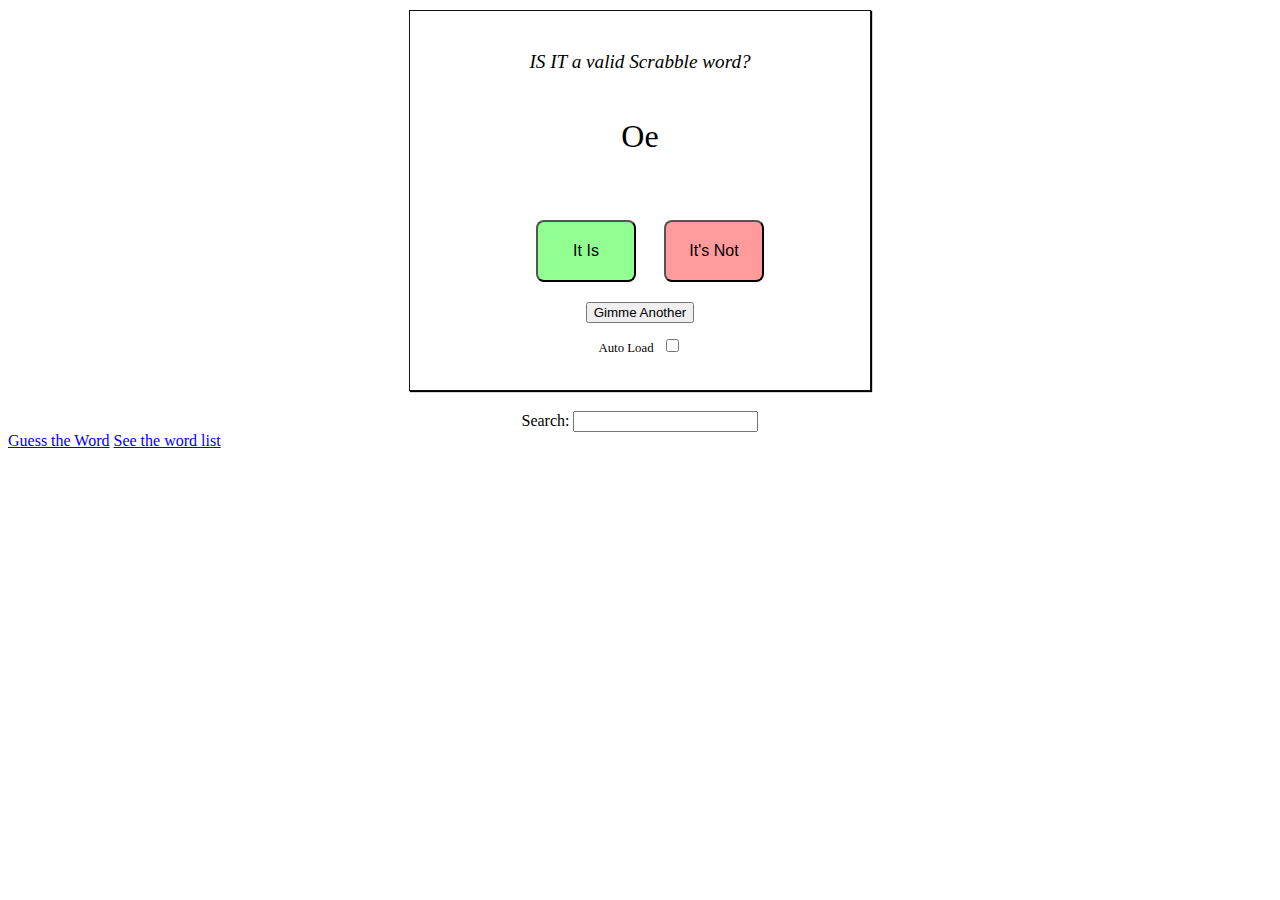
<file: index.html>
<!DOCTYPE html>
<html>
  <head>
    <meta name="viewport" content="width=device-width, initial-scale=1.0" />
    <link href="resources/styles.css" rel="stylesheet" />
  </head>
  <body>
    <div class="game">
      <p class="intro">IS IT a valid Scrabble word?</p>
      <div id="result"></div>
      <div id="guess"></div>

      <button class="generate">Gimme Another</button>
      <div>
        <label for="auto-load" style="font-size: 0.4em">Auto Load</label>
        <input type="checkbox" id="auto-load" />
      </div>

      <div>
        <span id="accuracy"></span>
      </div>
    </div>

    <div class="resources">
      <section>
        <label for="searcher">Search:</label>
        <input type="text" id="search" maxlength="2" />
      </section>
      <section class="search-result"></section>
    </div>

    <div id="history"></div>
    <a href="resources/guessit.html">Guess the Word</a>
    <a href="resources/words.json">See the word list</a>
  </body>

  <template id="chooser">
    <button>It Is</button>
    <button>It's Not</button>
  </template>
  <template id="guess-result-word">
    <div class="outcome"></div>
    <div class="word"></div>
    <div class="definition"></div>
  </template>
  <template id="loader">
    <div class="load-bar"></div>
  </template>

  <script type="module" src="main.js">
    // import acceptable from "./resources/word
  </script>
</html>
</file>
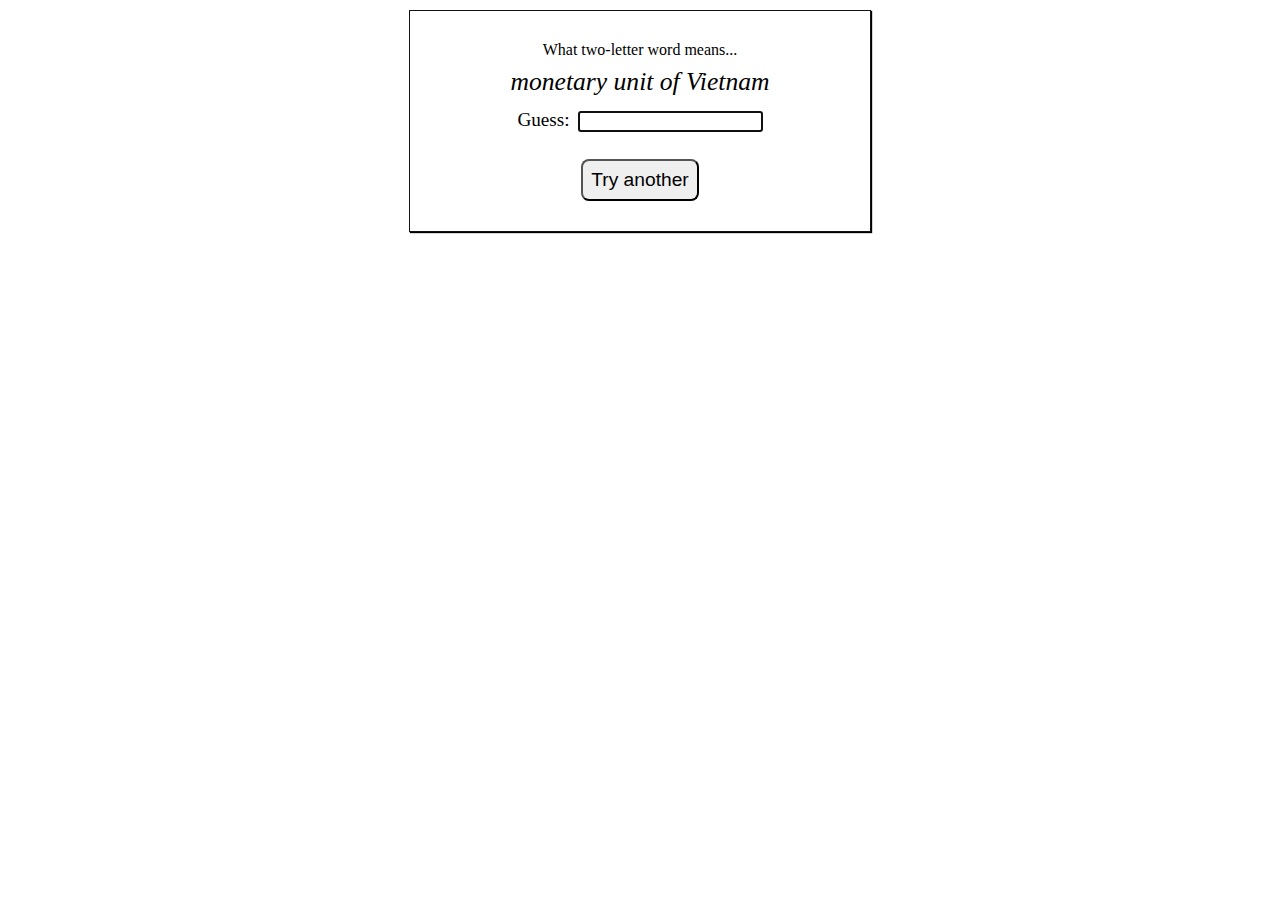
<file: resources/guessit.html>
<!DOCTYPE html>
<html>
  <meta name="viewport" content="width=device-width, initial-scale=1.0" />
  <head>
    <link rel="stylesheet" href="./styles.css" />
  </head>
  <body>
    <div class="game">
      <div style="font-size: 0.5em; margin-bottom: 8px">
        What two-letter word means...
      </div>
      <div class="definition"></div>

      <div>
        <label for="word-guess" style="font-size: 0.6em">Guess:</label>
        <input id="word-guess" maxlength="2" type="text" />
      </div>

      <div
        id="word-guess-result"
        style="font-size: 0.5em; margin-top: 10px"
      ></div>
      <button
        id="reset"
        style="
          margin: auto;
          margin-top: 15px;
          font-size: 0.6em;
          border-radius: 8px;
          padding: 8px;
        "
      >
        Try another
      </button>
    </div>
  </body>
  <script type="module" src="guessit-main.js"></script>
  <script>
    document.getElementById('word-guess').focus();
  </script>
</html>
</file>
<file: resources/styles.css>
.game {
  display: flex;
  flex-direction: column;
  max-width: 400px;
  border: 1px solid #131313;
  margin: 0 auto;
  margin-top: 10px;
  margin-bottom: 10px;
  font-size: 2em;
  text-align: center;
  box-shadow: 1px 1px 1px;
  padding: 30px;
}

.resources {
  margin: 0 auto;
  text-align: center;
  margin-top: 20px;
}

#result {
  padding: 1.4em;
}

#guess[right="true"] > .outcome {
  color: green;
}
#guess[right="false"] > .outcome {
  color: rgb(211, 0, 0);
}

#guess {
  margin: 20px;
}

#guess button {
  width: 100px;
  font-size: 0.5em;
  background: #ff9b9b;
  margin-left: 20px;
  padding: 20px;
  border-radius: 8px;
}
#guess button:first-child {
  background: #91ff91;
}
.word,
.definition {
  font-size: 0.8em;
}
.word {
  margin-top: 5px;
}
.definition {
  font-style: italic;
}
.load-bar {
  background: red;
  height: 1px;
  width: 100%;
  animation-name: shrink;
  animation-duration: 4s;
  animation-timing-function: linear;
}

.generate {
  margin: auto;
}

@keyframes shrink {
  0% {
    width: 100%;
  }
  100% {
    width: 0%;
  }
}

p.intro {
  font-size: 0.6em;
  font-style: italic;
  margin: 0;
  padding: 0;
  margin-top: 10px;
}

#accuracy {
  font-size:.5em;
}
</file>
